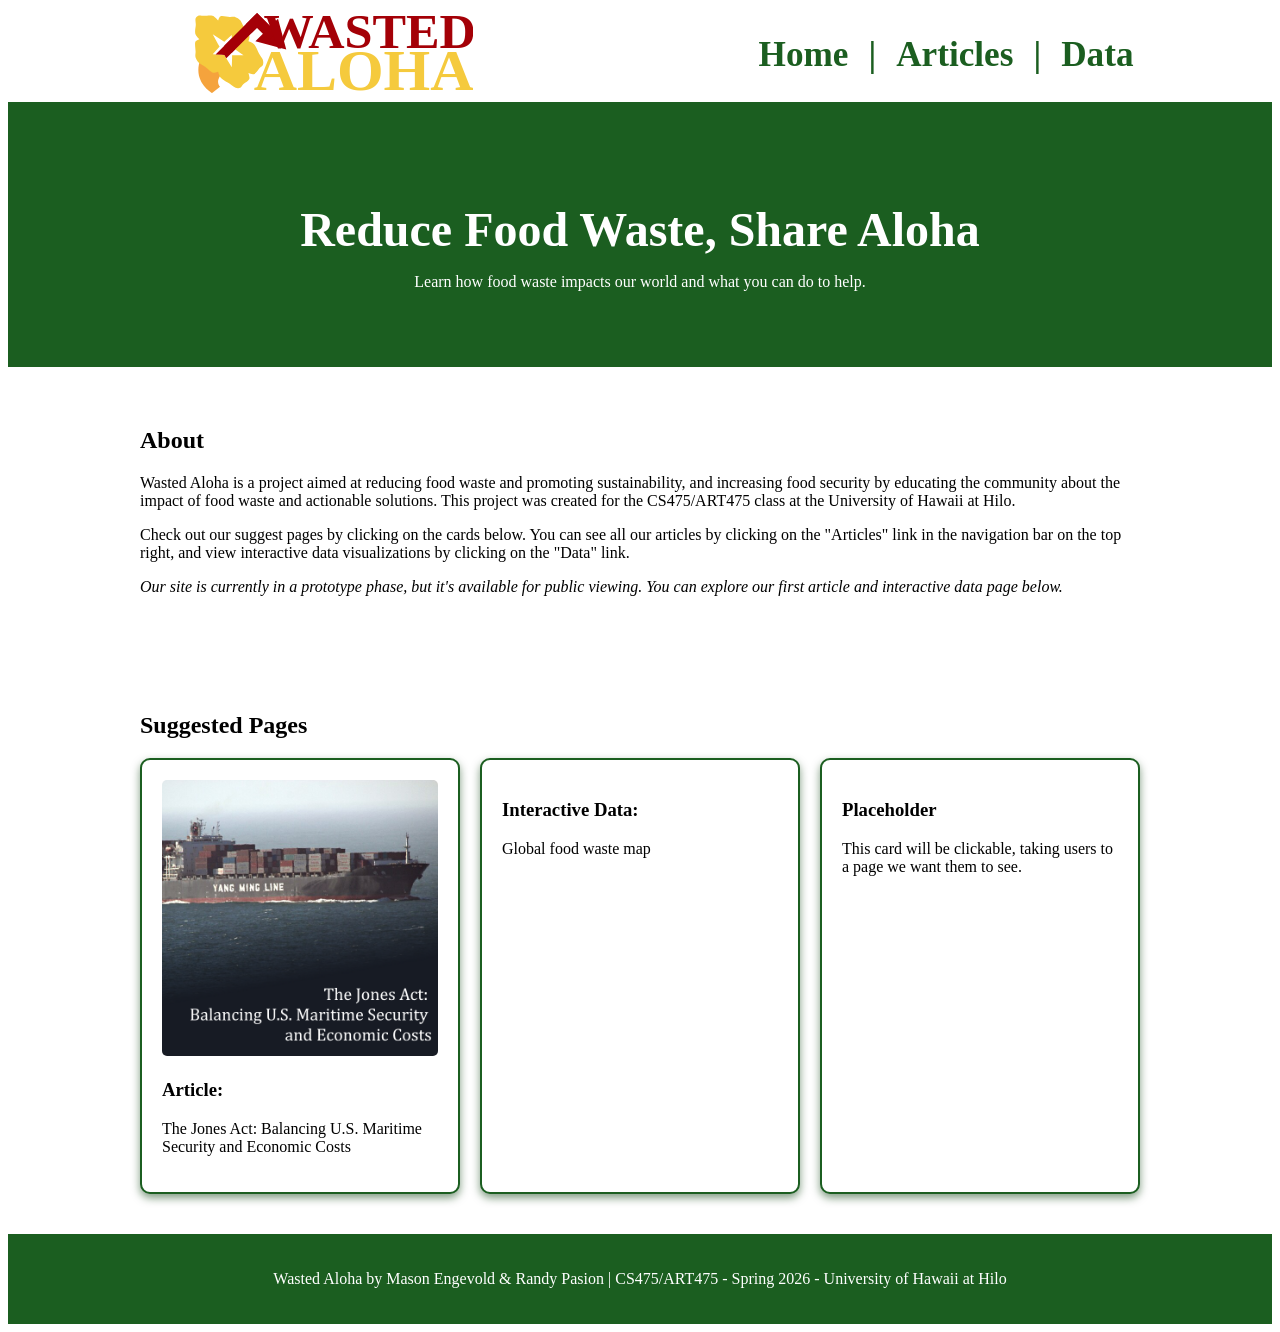
<file: pages/home.html>
<!DOCTYPE html>
<html lang="en">
<head>
  <meta charset="UTF-8">
  <meta name="viewport" content="width=device-width, initial-scale=1.0">
  <title>Home | Wasted Aloha</title>
  <link rel="stylesheet" href="/css/home.css">
  <link rel="icon" type="image/svg" href="/assets/logo.svg">
</head>
<body>

<header>
  <div class="header-left">
    <a href="/pages/home.html">
        <img src="/assets/logotext.svg" alt="Wasted Aloha Logo" class="logo">
    </a>
  </div>
  <div class="header-right">
    <nav class="header-nav">
      <a href="/pages/home.html">Home</a>
      <p>|</p>
      <a href="/pages/articles.html">Articles</a>
      <p>|</p>
      <a href="/pages/data.html">Data</a>
    </nav>
  </div>
</header>

<section class="hero" id="home">
  <h1>Reduce Food Waste, Share Aloha</h1>
  <p>Learn how food waste impacts our world and what you can do to help.</p>
</section>

<section class="section" id="introduction">
    <h2>About</h2>
    <p>Wasted Aloha is a project aimed at reducing food waste and promoting sustainability, and increasing food security by educating the community about the impact of food waste and actionable solutions. This project was created for the CS475/ART475 class at the University of Hawaii at Hilo.</p>
    <p>Check out our suggest pages by clicking on the cards below. You can see all our articles by clicking on the "Articles" link in the navigation bar on the top right, and view interactive data visualizations by clicking on the "Data" link.</p>
    <p><em>Our site is currently in a prototype phase, but it's available for public viewing. You can explore our first article and interactive data page below.</em></p>
  </section>

<section class="section" id="articles">
  <h2>Suggested Pages</h2>
  <div class="cards-home">
    <a href="/pages/articles/jones_act.html" class="card">
      <img src="/assets/thumbnails/jones_act_a.png" alt="Article Image">
      <h3>Article:</h3>
      <p>The Jones Act: Balancing U.S. Maritime Security and Economic Costs</p>
    </a>
     <div class="card">
      <h3>Interactive Data:</h3>
      <p>Global food waste map</p>
    </div>
     <div class="card">
      <h3>Placeholder</h3>
      <p>This card will be clickable, taking users to a page we want them to see.</p>
    </div>
  </div>
</section>

<footer>
  <p>Wasted Aloha by Mason Engevold & Randy Pasion | CS475/ART475 - Spring 2026 - University of Hawaii at Hilo</p>
</footer>

</body>
</html>
</file>
<file: css/home.css>
/* 
May need to adjust for use with other pages besides home (including rename).
*/

body {
  font-family: "Cambria Math", Cambria, "Times New Roman", serif;
}

header {
  display: flex;
  align-items: center;
  justify-content: space-between;
  padding: 5px 20px;
  color: white;
}

.header-left,
.header-right {
  display: flex;
  flex: 1;
  justify-content: center;
}

.logo {
  height: 80px;
  width: auto;
}

.header-nav {
  display: flex;
  justify-content: flex-end;
  gap: 20px;
  font-size: 2.2rem;

  a {
    color: #1b5e20;
    text-decoration: none;
    font-weight: bold;

    a:hover {
      color:#3cb5b7;
      }
    }

  p {
    color: #1b5e20;
    font-weight: bold;
    margin: 0;
  }
}

.hero {
  text-align: center;
  padding: 60px 20px;
  background-color: #1b5e20;
  color: white;
  
  h1 {
    font-size: 3rem;
    margin-bottom: 10px;
    }
}

.section {
  padding: 40px 20px;
  max-width: 1000px;
  margin: auto;
}

.cards-home {
  display: grid;
  grid-template-columns: repeat(auto-fit, minmax(250px, 1fr));
  gap: 20px;
}

.cards-articles {
  gap: 10px;
  display: grid;

  .card {
    display: flex;
    flex-direction: row;
  }

  .card-thumb {
    height: 80px;
    width: 160px;
    object-fit: cover;
    border-radius: 6px;
    flex-shrink: 0;
  }

  .card-content {
    display: flex;
    flex-direction: column;
    padding-left: 20px;
  }

  .card-title {
    font-size: 24px;
    font-weight: bold;
    margin: 0 0 6px 0;
  }

  .card-description {
    font-size: 14px;
    color: #555;
    margin: 0;
  }
}

.card {
  display: block;
  border: 2px solid #1b5e20;
  border-radius: 10px;
  padding: 20px;
  background-color: #ffffff;
  box-shadow: 0 4px 8px rgba(2, 57, 6, 0.5);

  text-decoration: none;
  color: black;

  transition: transform 0.2s ease, box-shadow 0.2s ease;

  img {
    width: 100%;
    height: auto;
    border-radius: 5px;
  }

  &:hover {
    transform: translateY(-8px) scale(1.02);
    box-shadow: 0 4px 8px rgba(2, 57, 6, 0.9);
    cursor: pointer;
  }
}

footer {
  text-align: center;
  padding: 20px;
  background-color: #1b5e20;
  color: white;
}

.article-section {
  max-width: 800px;
  margin: auto;
  padding-top: 20px;

  h1 {
    font-size: 2.5rem;
    margin-bottom: 20px;
    }
  
  p {
    font-size: 1.2rem;
    line-height: 1.6;
  }

  img {
    width: 100%;
    height: auto;
    border-radius: 5px;
  }
}

.article-citations {
  max-width: 800px;
  padding-top: 20px;
  margin: auto;

  h2 {
    font-size: 1.8rem;
    margin-bottom: 10px;
    }

  p {
    font-size: 1rem;
    line-height: 1.4;
  }
}

.article-banner {
  img {
    width: 100%;
    height: auto;
    border-radius: 5px;
  }
}
figcaption {
    font-size: 0.9rem;
    color: #555;
    text-align: center;
    margin-top: 5px;
  }
</file>
